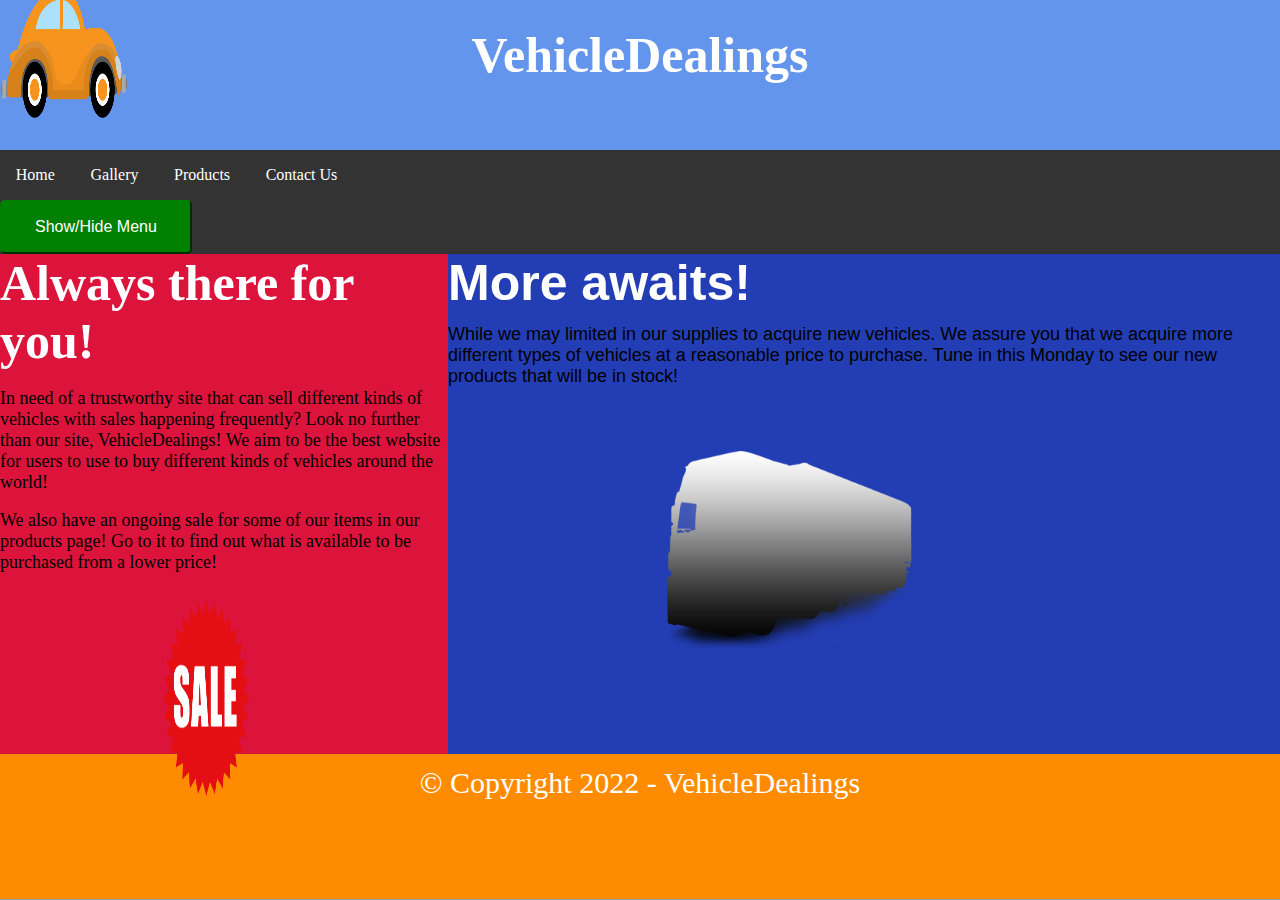
<file: index.html>
<!DOCTYPE html>
<html>
    <head>
        <title>Home</title>
        <meta name="viewport" content="width=600px, initial-scale=1">
        <link rel="stylesheet" href="css/homestyle.css">
        <script src="jquery-3.6.0.min.js"></script>
    </head>
   
    <body>
        <header>
            <h1 id="title">VehicleDealings</h1>
            <img src=images/vintage-car-png.png id="car">
        </header>
        <nav>
            <ul id="menu">
                <li><a href=index.html>Home</a></li>
                <li><a href="Gallery.html">Gallery</a></li>
                <li><a href=products.html>Products</a></li>
                <li><a href="contact.html">Contact Us</a></li>
            </ul>
            <button class="nav">Show/Hide Menu</button>
        </nav>
       
        <section id="firstbox">
            <h3 id="title">Always there for you!</h3>
            <p id="para1">In need of a trustworthy site that can sell different kinds of vehicles with sales happening frequently? Look no further than our site, VehicleDealings! We aim to be the best website for users to use to buy different kinds of vehicles around the world!</p>
            <p id="para2">We also have an ongoing sale for some of our items in our products page! Go to it to find out what is available to be purchased from a lower price!</p>
            <img src="images/sale-png-Transparent-Images.png" id="sale">
        </section>

        <section id="secondbox">
            <h3 id="second">More awaits!</h3>
            <p id="para3">While we may limited in our supplies to acquire new vehicles. We assure you that we acquire more different types of vehicles at a reasonable price to purchase. Tune in this Monday to see our new products that will be in stock! </p>
            <img src="images/truck copy.png" id="truck">
        </section>

        <footer>
            <p id="copy">&copy; Copyright 2022 - VehicleDealings</p>
        </footer>
        <script src="JavaScript.js"></script>
    </body>
</html>
</file>
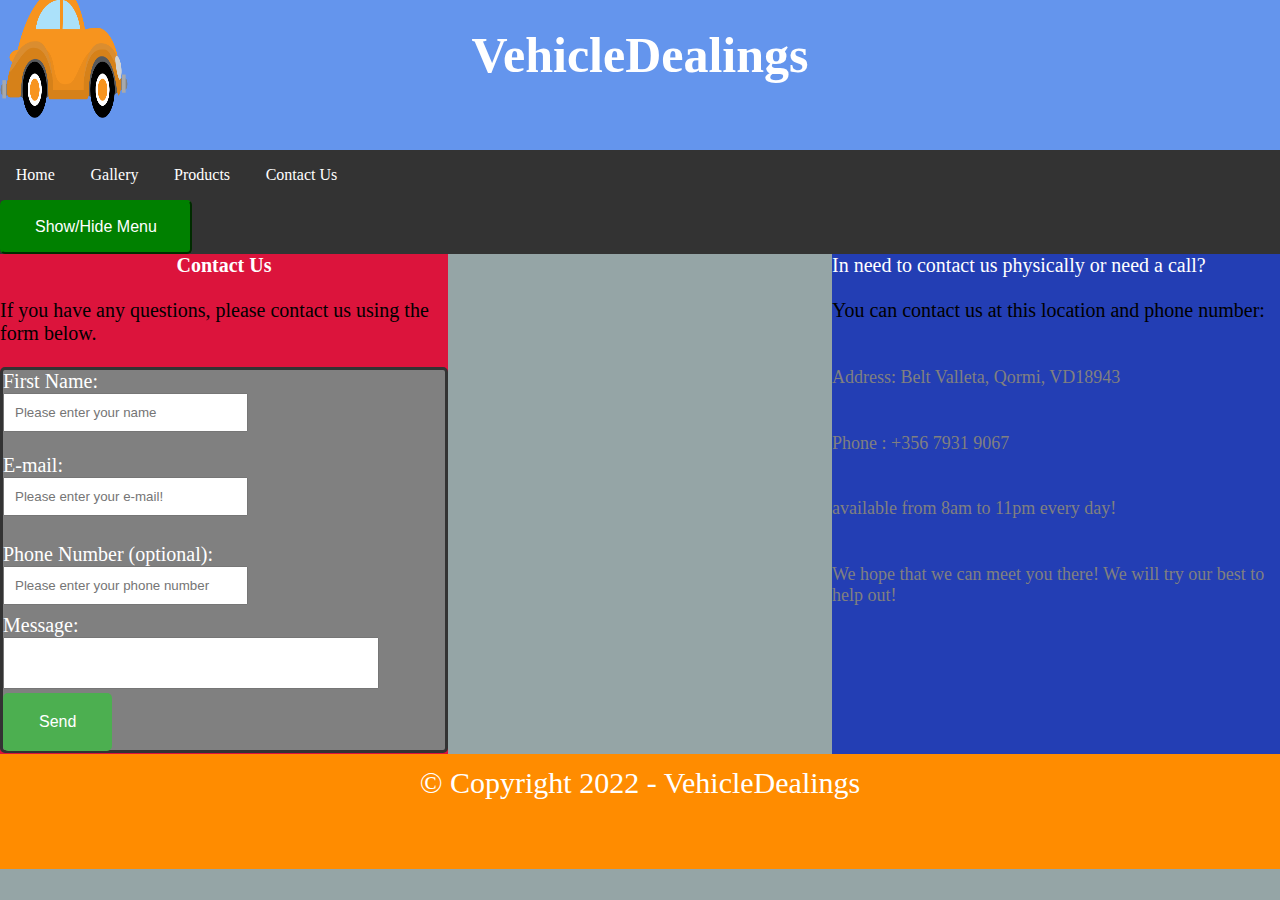
<file: contact.html>
<!DOCTYPE html>
<html>
    <head>
        <title>Contact</title>
        <meta name="viewport" content="width=600px, initial-scale=1">
        <link rel="stylesheet" href="css/contactstyle.css">
        <script src="jquery-3.6.0.min.js"></script>
    </head>

    <body>
        <header>
            <h1 id="title">VehicleDealings</h1>
            <img src=images/vintage-car-png.png id="car">
        </header>
        <nav>
            <ul id="menu"> 
                <li><a href="index.html">Home</a></li>
                <li><a href="Gallery.html">Gallery</a></li>
                <li><a href="products.html">Products</a></li>
                <li><a href="contact.html">Contact Us</a></li>
            </ul>
            <button class="nav">Show/Hide Menu</button>
        </nav>
         <section id="contact">
             <h3>Contact Us</h3>
            <p id="tex">If you have any questions, please contact us using the form below.</p>
            <div id="container">
                <form action="sven.mallia.g52400@mcast.edu.mt" method="post" id="form">
                    <label for="first_name" id="fn">First Name:</label>
                    <input type="text" name="first_name" id="fname" placeholder="Please enter your name">
                    <label for="email" id="em">E-mail:</label>
                    <input type="email" name="ema" id="email" placeholder="Please enter your e-mail!">
                    <label for="phone" id="ph">Phone Number (optional):</label>
                    <input type="text" name="phone" id="pho" placeholder="Please enter your phone number">
                    <label for="message" id="mesa">Message:</label>
                    <textarea id="messa" placeholder="Please enter your message!"> </textarea>
                    <input type="submit" id="submit" value="Send">
                </form>
        </div>
        </section>
        <section id="second">
            <p id="con">In need to contact us physically or need  a call?</p>
            <p id="inf">You can contact us at this location  and phone number:</p>
            <p id="address">Address: Belt Valleta, Qormi, VD18943</p>
            <p id="phone">Phone : +356 7931 9067</p>
            <p id="time">available from 8am to 11pm every day!</p>
            <p id="soon">We hope that we can meet you there! We will try our best to help out!</p>
        </section>
        <footer>
            <p id="copy">&copy; Copyright 2022 - VehicleDealings</p>
        </footer>
        <script src="JavaScript.js"></script>
    </body>
</html>
</file>
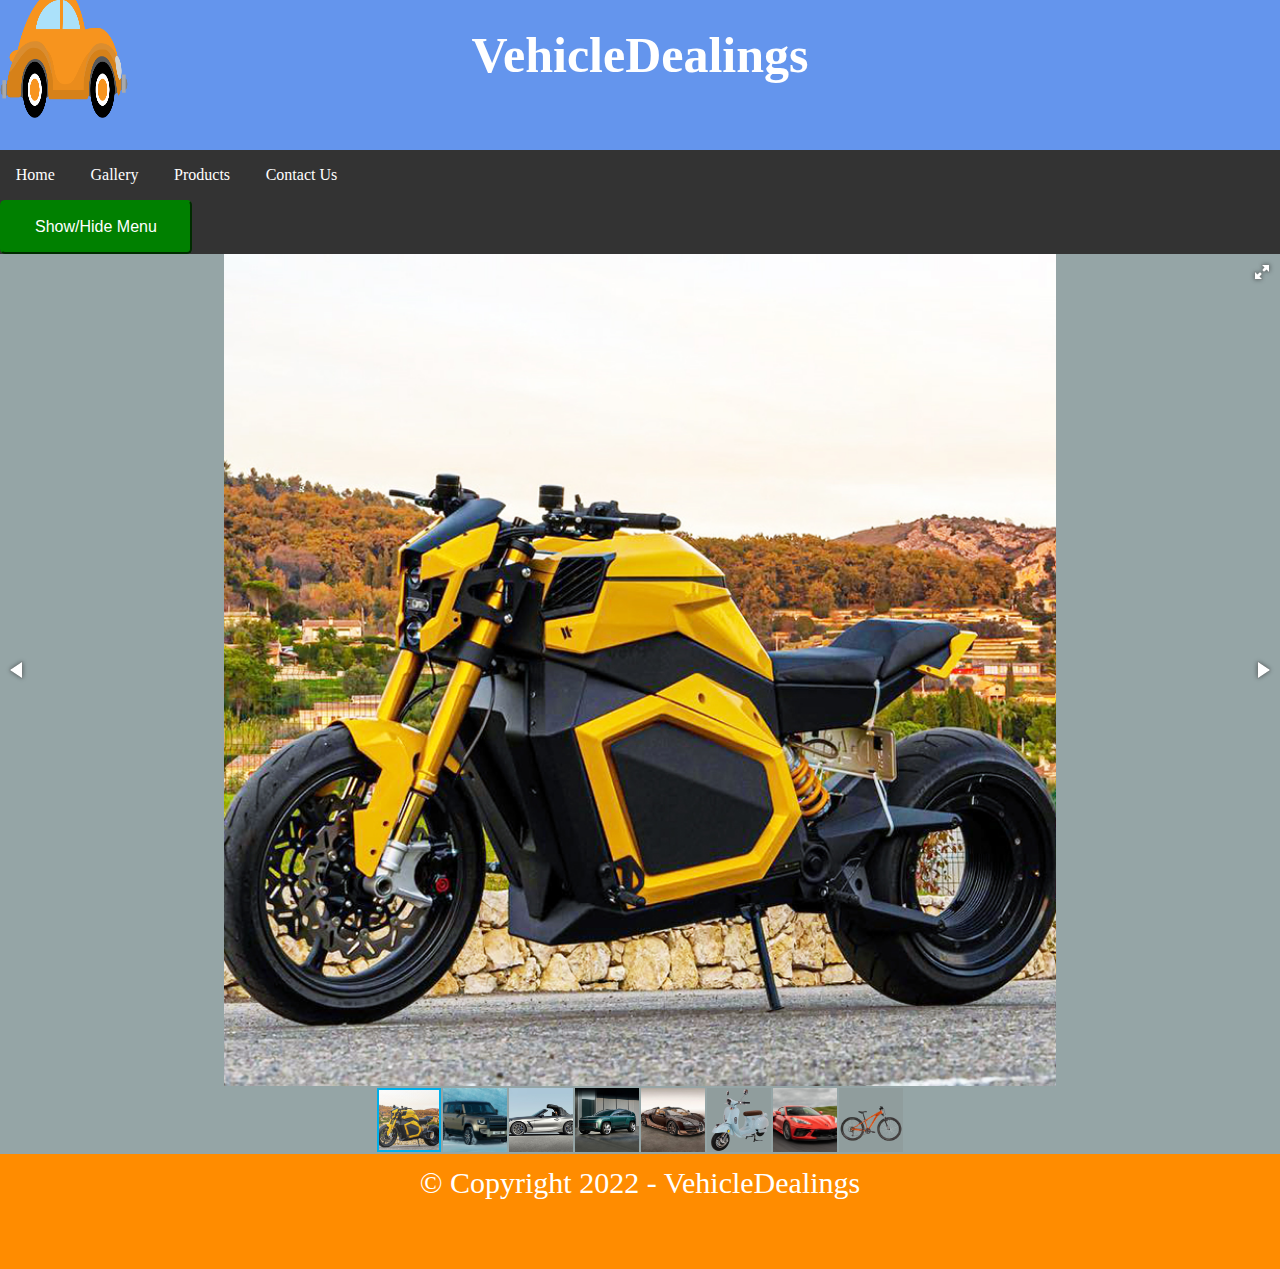
<file: Gallery.html>
<!DOCTYPE html>
<html>
    <head>
        <title>Gallery</title>
        <meta name="viewport" content="width=600px, initial-scale=1">
        <link rel="stylesheet" href="css/gallerystyle.css">
        <script src="jquery-3.6.0.min.js"></script>
        <link  href="fotorama-4.6.4/fotorama.css" rel="stylesheet">
        <script src="fotorama-4.6.4/fotorama.js"></script>
    </head>
   
    <body>
        <header>
            <h1 id="title">VehicleDealings</h1>
            <img src=images/vintage-car-png.png id="car">
        </header>

        <nav>
            <ul id="menu">
                <li><a href="index.html">Home</a></li>
                <li><a href="Gallery.html">Gallery</a></li>
                <li><a href="products.html">Products</a></li>
                <li><a href="contact.html">Contact Us</a></li>
            </ul>
            <button class="nav">Show/Hide Menu</button>
        </nav>
        <div class="fotorama"
                data-allowfullscreen="true"
                data-loop="true"
                data-keyboard="true"
                data-nav="thumbs"
                data-width="100%"
                data-height="100%">
            <img src=images/verge_motorcycles_blog.jpg id="verge_motor">
            <img src=images/LandRover.jpg id="land">
            <img src=images/Convertible.jpg id="convert">
            <img src=images/ElectricCar.png id="elec">
            <img src=images/bugatti.jpg id="bugatti">
            <img src=images/MotorScoter.png id="motor">
            <img src=images/sports-car.jpg id="sport">
            <img src=images/MountainBike.png id="mountbike">
        </div>

        <footer>
            <p>&copy; Copyright 2022 - VehicleDealings</p>
        </footer>
        <script src="JavaScript.js"></script>
    </body>
</html>
</file>
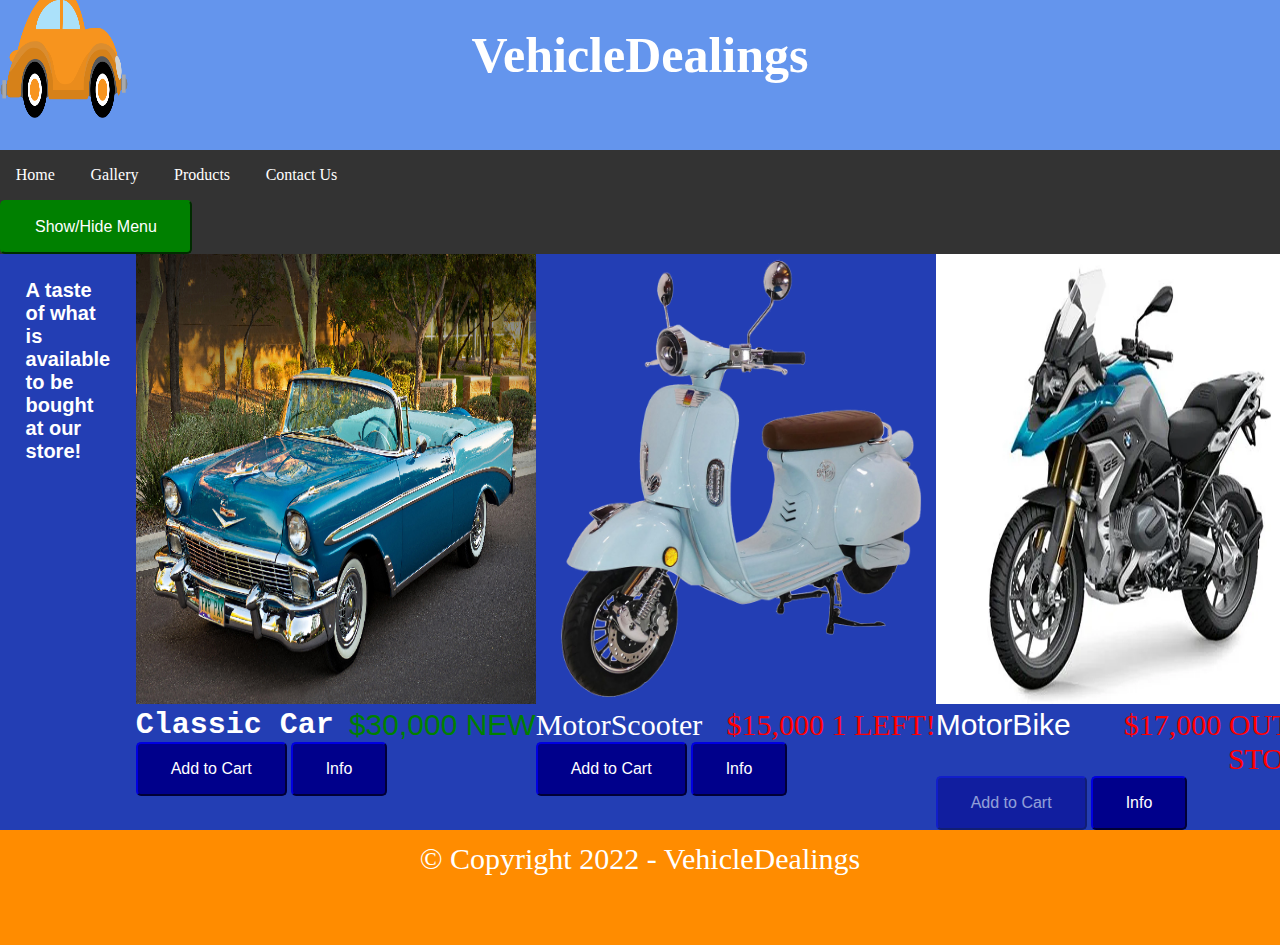
<file: products.html>
<!DOCTYPE html>
<html>
    <head>
        <meta name="viewport" content="width=600px, initial-scale=1">
        <title>Products</title>
        <link rel="stylesheet" href="css/productsyle.css">
        <script src="jquery-3.6.0.min.js"></script>
    </head>
   
    <body>
        <header>
            <h1 id="title">VehicleDealings</h1>
            <img src=images/vintage-car-png.png id="car"> 
        </header>

        <nav>
            <ul id="menu">  
                <li><a href="index.html">Home</a></li>
                <li><a href="Gallery.html">Gallery</a></li>
                <li><a href=products.html>Products</a></li>
                <li><a href="contact.html">Contact Us</a></li>
            </ul>
            <button class="nav">Show/Hide Menu</button>
        </nav>
        <section>
            <h1 id="available">A taste of what is available to be bought at our store!</h1>
            <div id = "item1">
                <img src=images/Classic-cars.png class="vehicle">
                <h2 id="classic">Classic Car</h2>
                <p id="price">$30,000 NEW</p>
                <button class="cartAdd">Add to Cart</button>
                <button class="infoShow1">Info</button>
                <p class="info1">A blast from the past! Get this brand new car and drive as if you had went back in time.</p>
            </div>
            <div id = "item2">
                <img src="images/MotorScoter.png" class="vehicle"> 
                <p id="MotorScoter">MotorScooter</p>
                <p id="secondprice">$15,000 1 LEFT!</p>
                <button class="cartAdd">Add to Cart</button>
                <button class="infoShow2">Info</button>
                <p class="info2">In need of a quick but simple ride? Get this product in order to ensure a safe and fun drivng experience with this scooter!</p>
            </div>
            <div id="item3">
                <img src="images/motorbike.png" class="vehicle">
                <p id="motorbike">MotorBike</p>
                <p id="thirdprice">$17,000 OUT OF STOCK!</p>
                <button class="outofStock">Add to Cart</button>
                <button class="infoShow3">Info</button>
                <p class="info3">This is a great bike for those who want to get a little more than a quick ride. Get this bike and enjoy your ride!</p>
            </div>
            <div id="item4">
                <img src="images/newCar.png" class="vehicle">
                <p id="new">NEW CAR</p>
                <p id="fourthprice">PREVIOSULY: $20,000 NEW PRICE: $10,000</p>
                <button class="cartAdd">Add to Cart</button>
                <button class="infoShow4">Info</button>
                <p class="info4">This is a brand new car that has never been seen before. It is a perfect vehicle for any occasion!</p>
            </div>
        </section>
        <footer>
            <p>&copy; Copyright 2022 - VehicleDealings</p>
        </footer>
        <script src="JavaScript.js"></script>
    </body>
    </html>
</html>
</file>
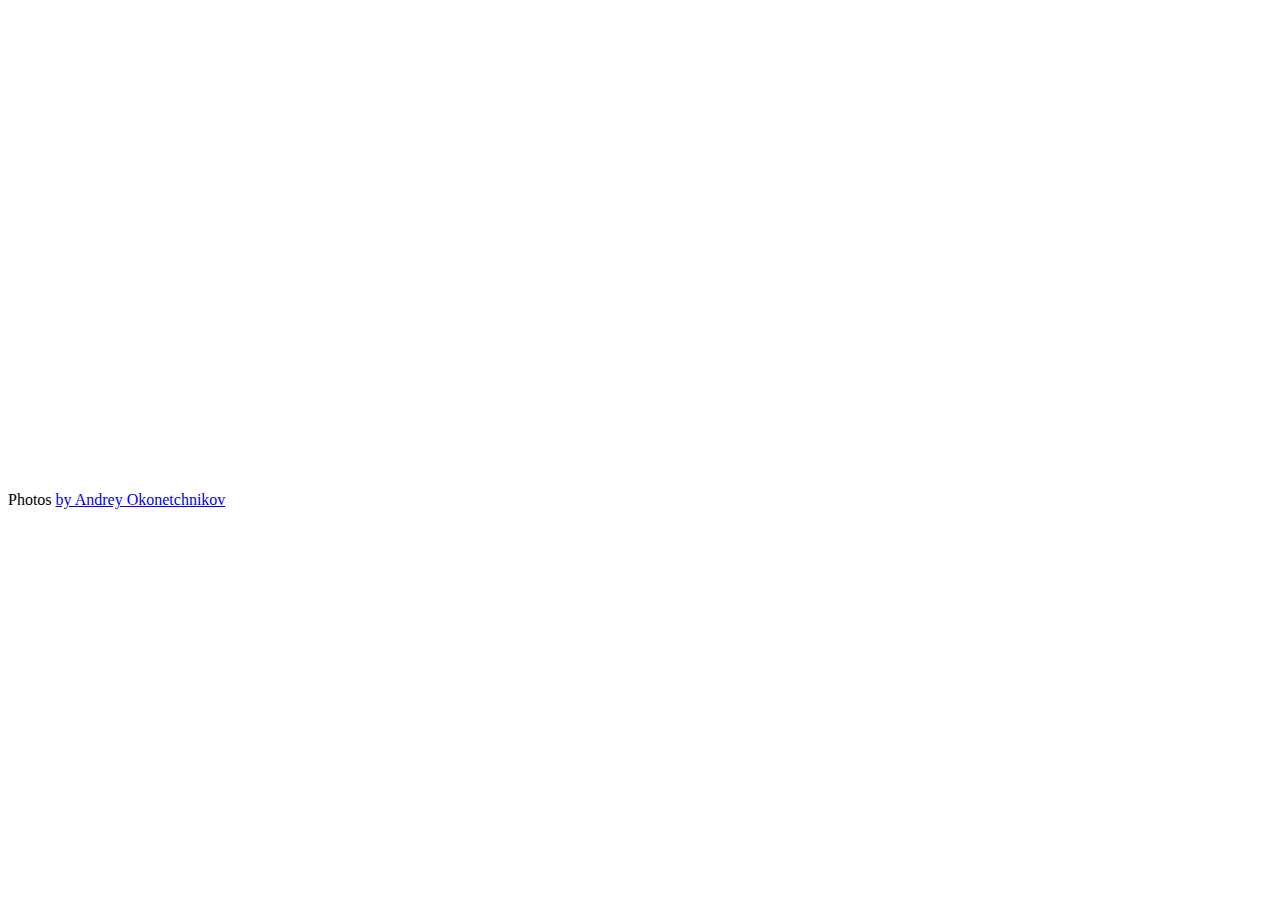
<file: fotorama-4.6.4/example.html>
<!DOCTYPE html>
<html>
<head>
  <title>Basic fotorama</title>
  <meta charset="utf-8">
  <meta name="viewport" content="width=device-width">

  <!-- jQuery -->
  <script src="http://code.jquery.com/jquery-1.10.2.min.js"></script>

  <!-- Fotorama -->
  <link href="fotorama.css" rel="stylesheet">
  <script src="fotorama.js"></script>

  <!-- Just don’t want to repeat this prefix in every img[src] -->
  <base href="http://s.fotorama.io/okonechnikov/">
</head>

<body>

<!-- Fotorama -->
<div class="fotorama" data-width="700" data-ratio="700/467" data-max-width="100%">
  <img src="1-lo.jpg">
  <img src="2-lo.jpg">
  <img src="9-lo.jpg">
  <img src="6-lo.jpg">
  <img src="5-lo.jpg">
</div>

<!-- © -->
<p>Photos <a href="http://okonet.ru/">by Andrey Okonetchnikov</a></p>
</body>
</html>
</file>
<file: css/homestyle.css>
* {
    margin: 0;
    padding: 0;
}

body {
    background-color: #95a5a6;
}

header {
    font-family:  Verdana;
    background-color: cornflowerblue;
    text-align: center;
    height: 150px;
}

#car {
    width: 10%;
    float: left;
    height: 130px;
    margin-top: -120px;
}

h1 {
    color: white;
    padding: 2%;
}

nav {
    background-color: #333;
}


nav ul li {
    display: inline-block;
    border-style: solid;
    border-color: #333;
    background-color: #333;
    padding: 1%;
}
nav li:hover {
    background-color: #04AA6D;
}

nav ul li a:link, nav li a:visited {
    text-decoration: none;
    color: white;
}

#firstbox {
    float: left;
    background-color: crimson;
    width: 35%;
    height: 500px;
}

#title {
    font-size: 50px;
    color: white;
}

#para1 {
    margin-top: 4%;
    margin-bottom: 4%;
    font-family: Verdana;
    font-size: 18px;
}

#para2 {
    font-family: Verdana;
    font-size: 18px;
}

#sale {
   margin-top: 5%;
   margin-left: 36%;
   width: 20%;
   height: 200px;
}

#secondbox {
    height: 500px;
    background-color: #233eb4;
}

#second {
    color: white;
    font-family: Helvetica;
    font-size: 50px;
}

#para3 {
    margin-top: 1%;
    font-family: Helvetica;
    font-size: 18px;
}

footer {
    color: white;
    font-size: 30px;
    font-family: Verdana;
    background-color: darkorange;
    text-align: center;
    height: 120px;
    padding: 1%;
}

#truck {
    width: 20%;
    height: 200px;
    margin-top: 5%;
    margin-left: 17%;
}


.nav {
    background-color: green;
    border-color: green;
    color: white;
    padding: 16px 33px;
    font-size: 16px;
    cursor: pointer;
    border-radius: 5px;
}
</file>
<file: css/contactstyle.css>
* {
    margin: 0;
    padding: 0;
}

body {
    background-color: #95a5a6;
}

header {
    font-size: 20px;
    font-family:  Verdana;
    background-color: cornflowerblue;
    text-align: center;
    height: 150px;
}

#car {
    width: 10%;
    float: left;
    height: 130px;
    margin-top: -120px;
}

h1 {
    color: white;
    padding: 2%;
}


#title {
    font-size: 50px;
    color: white;
}

nav {
    
    background-color: #333;
}

nav ul li {
    display: inline-block;
    border-style: solid;
    border-color: #333;
    background-color: #333;
    padding: 1%;
    margin-left: auto;
    margin-right: auto;
}

nav li:hover {
    background-color: #04AA6D;
}

nav ul li a:link, nav li a:visited {
    text-decoration: none;
    color: white;
}

#contact {
    float: left;
    background-color: crimson;
    height: 500px;
    width: 35%;
    margin-right: 30%;
}

#second {
    display: flex;
    flex-direction: column;
    background-color: #233eb4;
    width: 35%;
    height: 500px;
}

h3{
    color: white;
    font-size: 20px;
    font-family: Calibri;
    text-align: center;
    margin-bottom: 5%;
}

#tex {
    font-size: 20px;
    font-family: Calibri;
    margin-top: 5%;
}

form {
    display: block;
    margin-top: 5%; 
    border-style: solid;
    border-color: #333;
    background-color: gray;
    height: 380px;
    border-radius: 5px;
}


#fname {
    display: block;
    width: 50%;
}

#em {
    margin-top: 5%;
    display: flex;
    flex-direction: column;
    font-size: 20px;
    color: white;
}

#email {
    margin-bottom: 5%;
    width: 50%;
}

#fn {
    font-size: 20px;
    font-family: Calibri;
    color: white;
}

#last {
    font-size: 20px;
    text-align: center;
    color: white;
}

#ph {
    display: flex;
    font-size: 20px;
    font-family: Calibri;
    color: white;
    margin-top: 1%;
}

#pho {
    width: 50%;
}

#message {
    margin-right: 5%;
    float: left;
    width: 50%;
}

#mesa{
    display: flex;
    margin-top: 2%;
    font-size: 20px;
    color: white;
}

textarea {
    resize: none;
}

#con {
    font-size: 20px;
    font-family: Verdana;
    background-color: #233eb4;
    color: white;
}

#inf {
    margin-top: 5%;
    font-size: 20px;
    font-family: Verdana;
}

#address {
    margin-top: 10%;
    font-size: 18px;
    font-family: Verdana;
    color: gray;
}

#phone {
    margin-top: 10%;
    font-size: 18px;
    font-family: Verdana;
    color: gray;
}

#time {
    margin-top: 10%;
    font-size: 18px;
    font-family: Verdana;
    color: gray;
}

#soon {
    margin-top: 10%;
    font-size: 18px;
    font-family: Verdana;
    color: gray;
}

input[type=text], input[type=email], textarea  {
    width: 80%;
    padding: 10px;
}

input[type=submit] {
    border: none;
    background-color: #4CAF50;
    color: white;
    padding: 20px 36px;
    font-size: 16px;
    cursor: pointer;
    border-radius: 5px;
}

#submit:active {
    background-color: #3e8e41;
}

.nav {
    background-color: green;
    border-color: green;
    color: white;
    padding: 16px 33px;
    font-size: 16px;
    cursor: pointer;
    border-radius: 5px;
}



footer {
    color: white;
    font-size: 30px;
    font-family: Verdana;
    background-color: darkorange;
    text-align: center;
    height: 90px;
    padding: 1%;
}
</file>
<file: css/gallerystyle.css>
* {
    margin: 0;
    padding: 0;
}


html {
    height: 100%;
}

body {
    height: 100%;
    background-color: #95a5a6;
}

header {
    font-family:  Verdana;
    background-color: cornflowerblue;
    text-align: center;
    height: 150px;
}

#car {
    width: 10%;
    float: left;
    height: 130px;
    margin-top: -120px;
}

h1 {
    color: white;
    padding: 2%;
}

nav {
    background-color: #333;
}

nav ul li {
    display: inline-block;
    border-style: solid;
    border-color: #333;
    background-color: #333;
    padding: 1%;
}
nav li:hover {
    background-color: #04AA6D;
}

nav ul li a:link, nav li a:visited {
    text-decoration: none;
    color: white;
}

#title {
    font-size: 50px;
    color: white;
}

section {
    justify-content: space-evenly;
    background-color: #233eb4;
}

#verge_motor {
    margin-right: 1%;
    width: 450px;
    height: 450px;
}

#land {
    width: 450px;
    height: 450px;
    margin-right: 1%;
}

#convert {
    width: 450px;
    height: 450px;
    margin-right: 1%;
}

#elec { 
    width: 450px;
    height: 450px;
}

#bugatti {
    margin-top: 1%;
    width: 450px;
    height: 450px;
}

#motor {
    margin-right: 2%;
    width: 450px;
    height: 450px;
}

#sport {
    width: 450px;
    height: 450px;
}

#mountbike {
    width: 450px;
    height: 450px;
}

footer {
    color: white;
    font-size: 30px;
    font-family: Verdana;
    background-color: darkorange;
    text-align: center;
    height: 90px;
    padding: 1%;
}

.nav {
    background-color: green;
    border-color: green;
    color: white;
    padding: 16px 33px;
    font-size: 16px;
    cursor: pointer;
    border-radius: 5px;
}
</file>
<file: fotorama-4.6.4/fotorama.css>
/*!
 * Fotorama 4.6.4 | http://fotorama.io/license/
 */
.fotorama__arr:focus:after,.fotorama__fullscreen-icon:focus:after,.fotorama__html,.fotorama__img,.fotorama__nav__frame:focus .fotorama__dot:after,.fotorama__nav__frame:focus .fotorama__thumb:after,.fotorama__stage__frame,.fotorama__stage__shaft,.fotorama__video iframe{position:absolute;width:100%;height:100%;top:0;right:0;left:0;bottom:0}.fotorama--fullscreen,.fotorama__img{max-width:99999px!important;max-height:99999px!important;min-width:0!important;min-height:0!important;border-radius:0!important;box-shadow:none!important;padding:0!important}.fotorama__wrap .fotorama__grab{cursor:move;cursor:-webkit-grab;cursor:-o-grab;cursor:-ms-grab;cursor:grab}.fotorama__grabbing *{cursor:move;cursor:-webkit-grabbing;cursor:-o-grabbing;cursor:-ms-grabbing;cursor:grabbing}.fotorama__spinner{position:absolute!important;top:50%!important;left:50%!important}.fotorama__wrap--css3 .fotorama__arr,.fotorama__wrap--css3 .fotorama__fullscreen-icon,.fotorama__wrap--css3 .fotorama__nav__shaft,.fotorama__wrap--css3 .fotorama__stage__shaft,.fotorama__wrap--css3 .fotorama__thumb-border,.fotorama__wrap--css3 .fotorama__video-close,.fotorama__wrap--css3 .fotorama__video-play{-webkit-transform:translate3d(0,0,0);transform:translate3d(0,0,0)}.fotorama__caption,.fotorama__nav:after,.fotorama__nav:before,.fotorama__stage:after,.fotorama__stage:before,.fotorama__wrap--css3 .fotorama__html,.fotorama__wrap--css3 .fotorama__nav,.fotorama__wrap--css3 .fotorama__spinner,.fotorama__wrap--css3 .fotorama__stage,.fotorama__wrap--css3 .fotorama__stage .fotorama__img,.fotorama__wrap--css3 .fotorama__stage__frame{-webkit-transform:translateZ(0);transform:translateZ(0)}.fotorama__arr:focus,.fotorama__fullscreen-icon:focus,.fotorama__nav__frame{outline:0}.fotorama__arr:focus:after,.fotorama__fullscreen-icon:focus:after,.fotorama__nav__frame:focus .fotorama__dot:after,.fotorama__nav__frame:focus .fotorama__thumb:after{content:'';border-radius:inherit;background-color:rgba(0,175,234,.5)}.fotorama__wrap--video .fotorama__stage,.fotorama__wrap--video .fotorama__stage__frame--video,.fotorama__wrap--video .fotorama__stage__frame--video .fotorama__html,.fotorama__wrap--video .fotorama__stage__frame--video .fotorama__img,.fotorama__wrap--video .fotorama__stage__shaft{-webkit-transform:none!important;transform:none!important}.fotorama__wrap--css3 .fotorama__nav__shaft,.fotorama__wrap--css3 .fotorama__stage__shaft,.fotorama__wrap--css3 .fotorama__thumb-border{transition-property:-webkit-transform,width;transition-property:transform,width;transition-timing-function:cubic-bezier(0.1,0,.25,1);transition-duration:0ms}.fotorama__arr,.fotorama__fullscreen-icon,.fotorama__no-select,.fotorama__video-close,.fotorama__video-play,.fotorama__wrap{-webkit-user-select:none;-moz-user-select:none;-ms-user-select:none;user-select:none}.fotorama__select{-webkit-user-select:text;-moz-user-select:text;-ms-user-select:text;user-select:text}.fotorama__nav,.fotorama__nav__frame{margin:auto;padding:0}.fotorama__caption__wrap,.fotorama__nav__frame,.fotorama__nav__shaft{-moz-box-orient:vertical;display:inline-block;vertical-align:middle;*display:inline;*zoom:1}.fotorama__nav__frame,.fotorama__thumb-border{box-sizing:content-box}.fotorama__caption__wrap{box-sizing:border-box}.fotorama--hidden,.fotorama__load{position:absolute;left:-99999px;top:-99999px;z-index:-1}.fotorama__arr,.fotorama__fullscreen-icon,.fotorama__nav,.fotorama__nav__frame,.fotorama__nav__shaft,.fotorama__stage__frame,.fotorama__stage__shaft,.fotorama__video-close,.fotorama__video-play{-webkit-tap-highlight-color:transparent}.fotorama__arr,.fotorama__fullscreen-icon,.fotorama__video-close,.fotorama__video-play{background:url(fotorama.png) no-repeat}@media (-webkit-min-device-pixel-ratio:1.5),(min-resolution:2dppx){.fotorama__arr,.fotorama__fullscreen-icon,.fotorama__video-close,.fotorama__video-play{background:url(fotorama@2x.png) 0 0/96px 160px no-repeat}}.fotorama__thumb{background-color:#7f7f7f;background-color:rgba(127,127,127,.2)}@media print{.fotorama__arr,.fotorama__fullscreen-icon,.fotorama__thumb-border,.fotorama__video-close,.fotorama__video-play{background:none!important}}.fotorama{min-width:1px;overflow:hidden}.fotorama:not(.fotorama--unobtrusive)>*:not(:first-child){display:none}.fullscreen{width:100%!important;height:100%!important;max-width:100%!important;max-height:100%!important;margin:0!important;padding:0!important;overflow:hidden!important;background:#000}.fotorama--fullscreen{position:absolute!important;top:0!important;left:0!important;right:0!important;bottom:0!important;float:none!important;z-index:2147483647!important;background:#000;width:100%!important;height:100%!important;margin:0!important}.fotorama--fullscreen .fotorama__nav,.fotorama--fullscreen .fotorama__stage{background:#000}.fotorama__wrap{-webkit-text-size-adjust:100%;position:relative;direction:ltr;z-index:0}.fotorama__wrap--rtl .fotorama__stage__frame{direction:rtl}.fotorama__nav,.fotorama__stage{overflow:hidden;position:relative;max-width:100%}.fotorama__wrap--pan-y{-ms-touch-action:pan-y}.fotorama__wrap .fotorama__pointer{cursor:pointer}.fotorama__wrap--slide .fotorama__stage__frame{opacity:1!important}.fotorama__stage__frame{overflow:hidden}.fotorama__stage__frame.fotorama__active{z-index:8}.fotorama__wrap--fade .fotorama__stage__frame{display:none}.fotorama__wrap--fade .fotorama__fade-front,.fotorama__wrap--fade .fotorama__fade-rear,.fotorama__wrap--fade .fotorama__stage__frame.fotorama__active{display:block;left:0;top:0}.fotorama__wrap--fade .fotorama__fade-front{z-index:8}.fotorama__wrap--fade .fotorama__fade-rear{z-index:7}.fotorama__wrap--fade .fotorama__fade-rear.fotorama__active{z-index:9}.fotorama__wrap--fade .fotorama__stage .fotorama__shadow{display:none}.fotorama__img{-ms-filter:"alpha(Opacity=0)";filter:alpha(opacity=0);opacity:0;border:none!important}.fotorama__error .fotorama__img,.fotorama__loaded .fotorama__img{-ms-filter:"alpha(Opacity=100)";filter:alpha(opacity=100);opacity:1}.fotorama--fullscreen .fotorama__loaded--full .fotorama__img,.fotorama__img--full{display:none}.fotorama--fullscreen .fotorama__loaded--full .fotorama__img--full{display:block}.fotorama__wrap--only-active .fotorama__nav,.fotorama__wrap--only-active .fotorama__stage{max-width:99999px!important}.fotorama__wrap--only-active .fotorama__stage__frame{visibility:hidden}.fotorama__wrap--only-active .fotorama__stage__frame.fotorama__active{visibility:visible}.fotorama__nav{font-size:0;line-height:0;text-align:center;display:none;white-space:nowrap;z-index:5}.fotorama__nav__shaft{position:relative;left:0;top:0;text-align:left}.fotorama__nav__frame{position:relative;cursor:pointer}.fotorama__nav--dots{display:block}.fotorama__nav--dots .fotorama__nav__frame{width:18px;height:30px}.fotorama__nav--dots .fotorama__nav__frame--thumb,.fotorama__nav--dots .fotorama__thumb-border{display:none}.fotorama__nav--thumbs{display:block}.fotorama__nav--thumbs .fotorama__nav__frame{padding-left:0!important}.fotorama__nav--thumbs .fotorama__nav__frame:last-child{padding-right:0!important}.fotorama__nav--thumbs .fotorama__nav__frame--dot{display:none}.fotorama__dot{display:block;width:4px;height:4px;position:relative;top:12px;left:6px;border-radius:6px;border:1px solid #7f7f7f}.fotorama__nav__frame:focus .fotorama__dot:after{padding:1px;top:-1px;left:-1px}.fotorama__nav__frame.fotorama__active .fotorama__dot{width:0;height:0;border-width:3px}.fotorama__nav__frame.fotorama__active .fotorama__dot:after{padding:3px;top:-3px;left:-3px}.fotorama__thumb{overflow:hidden;position:relative;width:100%;height:100%}.fotorama__nav__frame:focus .fotorama__thumb{z-index:2}.fotorama__thumb-border{position:absolute;z-index:9;top:0;left:0;border-style:solid;border-color:#00afea;background-image:linear-gradient(to bottom right,rgba(255,255,255,.25),rgba(64,64,64,.1))}.fotorama__caption{position:absolute;z-index:12;bottom:0;left:0;right:0;font-family:'Helvetica Neue',Arial,sans-serif;font-size:14px;line-height:1.5;color:#000}.fotorama__caption a{text-decoration:none;color:#000;border-bottom:1px solid;border-color:rgba(0,0,0,.5)}.fotorama__caption a:hover{color:#333;border-color:rgba(51,51,51,.5)}.fotorama__wrap--rtl .fotorama__caption{left:auto;right:0}.fotorama__wrap--no-captions .fotorama__caption,.fotorama__wrap--video .fotorama__caption{display:none}.fotorama__caption__wrap{background-color:#fff;background-color:rgba(255,255,255,.9);padding:5px 10px}@-webkit-keyframes spinner{0%{-webkit-transform:rotate(0);transform:rotate(0)}100%{-webkit-transform:rotate(360deg);transform:rotate(360deg)}}@keyframes spinner{0%{-webkit-transform:rotate(0);transform:rotate(0)}100%{-webkit-transform:rotate(360deg);transform:rotate(360deg)}}.fotorama__wrap--css3 .fotorama__spinner{-webkit-animation:spinner 24s infinite linear;animation:spinner 24s infinite linear}.fotorama__wrap--css3 .fotorama__html,.fotorama__wrap--css3 .fotorama__stage .fotorama__img{transition-property:opacity;transition-timing-function:linear;transition-duration:.3s}.fotorama__wrap--video .fotorama__stage__frame--video .fotorama__html,.fotorama__wrap--video .fotorama__stage__frame--video .fotorama__img{-ms-filter:"alpha(Opacity=0)";filter:alpha(opacity=0);opacity:0}.fotorama__select{cursor:auto}.fotorama__video{top:32px;right:0;bottom:0;left:0;position:absolute;z-index:10}@-moz-document url-prefix(){.fotorama__active{box-shadow:0 0 0 transparent}}.fotorama__arr,.fotorama__fullscreen-icon,.fotorama__video-close,.fotorama__video-play{position:absolute;z-index:11;cursor:pointer}.fotorama__arr{position:absolute;width:32px;height:32px;top:50%;margin-top:-16px}.fotorama__arr--prev{left:2px;background-position:0 0}.fotorama__arr--next{right:2px;background-position:-32px 0}.fotorama__arr--disabled{pointer-events:none;cursor:default;*display:none;opacity:.1}.fotorama__fullscreen-icon{width:32px;height:32px;top:2px;right:2px;background-position:0 -32px;z-index:20}.fotorama__arr:focus,.fotorama__fullscreen-icon:focus{border-radius:50%}.fotorama--fullscreen .fotorama__fullscreen-icon{background-position:-32px -32px}.fotorama__video-play{width:96px;height:96px;left:50%;top:50%;margin-left:-48px;margin-top:-48px;background-position:0 -64px;opacity:0}.fotorama__wrap--css2 .fotorama__video-play,.fotorama__wrap--video .fotorama__stage .fotorama__video-play{display:none}.fotorama__error .fotorama__video-play,.fotorama__loaded .fotorama__video-play,.fotorama__nav__frame .fotorama__video-play{opacity:1;display:block}.fotorama__nav__frame .fotorama__video-play{width:32px;height:32px;margin-left:-16px;margin-top:-16px;background-position:-64px -32px}.fotorama__video-close{width:32px;height:32px;top:0;right:0;background-position:-64px 0;z-index:20;opacity:0}.fotorama__wrap--css2 .fotorama__video-close{display:none}.fotorama__wrap--css3 .fotorama__video-close{-webkit-transform:translate3d(32px,-32px,0);transform:translate3d(32px,-32px,0)}.fotorama__wrap--video .fotorama__video-close{display:block;opacity:1}.fotorama__wrap--css3.fotorama__wrap--video .fotorama__video-close{-webkit-transform:translate3d(0,0,0);transform:translate3d(0,0,0)}.fotorama__wrap--no-controls.fotorama__wrap--toggle-arrows .fotorama__arr,.fotorama__wrap--no-controls.fotorama__wrap--toggle-arrows .fotorama__fullscreen-icon{opacity:0}.fotorama__wrap--no-controls.fotorama__wrap--toggle-arrows .fotorama__arr:focus,.fotorama__wrap--no-controls.fotorama__wrap--toggle-arrows .fotorama__fullscreen-icon:focus{opacity:1}.fotorama__wrap--video .fotorama__arr,.fotorama__wrap--video .fotorama__fullscreen-icon{opacity:0!important}.fotorama__wrap--css2.fotorama__wrap--no-controls.fotorama__wrap--toggle-arrows .fotorama__arr,.fotorama__wrap--css2.fotorama__wrap--no-controls.fotorama__wrap--toggle-arrows .fotorama__fullscreen-icon{display:none}.fotorama__wrap--css2.fotorama__wrap--no-controls.fotorama__wrap--toggle-arrows .fotorama__arr:focus,.fotorama__wrap--css2.fotorama__wrap--no-controls.fotorama__wrap--toggle-arrows .fotorama__fullscreen-icon:focus{display:block}.fotorama__wrap--css2.fotorama__wrap--video .fotorama__arr,.fotorama__wrap--css2.fotorama__wrap--video .fotorama__fullscreen-icon{display:none!important}.fotorama__wrap--css3.fotorama__wrap--no-controls.fotorama__wrap--slide.fotorama__wrap--toggle-arrows .fotorama__fullscreen-icon:not(:focus){-webkit-transform:translate3d(32px,-32px,0);transform:translate3d(32px,-32px,0)}.fotorama__wrap--css3.fotorama__wrap--no-controls.fotorama__wrap--slide.fotorama__wrap--toggle-arrows .fotorama__arr--prev:not(:focus){-webkit-transform:translate3d(-48px,0,0);transform:translate3d(-48px,0,0)}.fotorama__wrap--css3.fotorama__wrap--no-controls.fotorama__wrap--slide.fotorama__wrap--toggle-arrows .fotorama__arr--next:not(:focus){-webkit-transform:translate3d(48px,0,0);transform:translate3d(48px,0,0)}.fotorama__wrap--css3.fotorama__wrap--video .fotorama__fullscreen-icon{-webkit-transform:translate3d(32px,-32px,0)!important;transform:translate3d(32px,-32px,0)!important}.fotorama__wrap--css3.fotorama__wrap--video .fotorama__arr--prev{-webkit-transform:translate3d(-48px,0,0)!important;transform:translate3d(-48px,0,0)!important}.fotorama__wrap--css3.fotorama__wrap--video .fotorama__arr--next{-webkit-transform:translate3d(48px,0,0)!important;transform:translate3d(48px,0,0)!important}.fotorama__wrap--css3 .fotorama__arr:not(:focus),.fotorama__wrap--css3 .fotorama__fullscreen-icon:not(:focus),.fotorama__wrap--css3 .fotorama__video-close:not(:focus),.fotorama__wrap--css3 .fotorama__video-play:not(:focus){transition-property:-webkit-transform,opacity;transition-property:transform,opacity;transition-duration:.3s}.fotorama__nav:after,.fotorama__nav:before,.fotorama__stage:after,.fotorama__stage:before{content:"";display:block;position:absolute;text-decoration:none;top:0;bottom:0;width:10px;height:auto;z-index:10;pointer-events:none;background-repeat:no-repeat;background-size:1px 100%,5px 100%}.fotorama__nav:before,.fotorama__stage:before{background-image:linear-gradient(transparent,rgba(0,0,0,.2) 25%,rgba(0,0,0,.3) 75%,transparent),radial-gradient(farthest-side at 0 50%,rgba(0,0,0,.4),transparent);background-position:0 0,0 0;left:-10px}.fotorama__nav.fotorama__shadows--left:before,.fotorama__stage.fotorama__shadows--left:before{left:0}.fotorama__nav:after,.fotorama__stage:after{background-image:linear-gradient(transparent,rgba(0,0,0,.2) 25%,rgba(0,0,0,.3) 75%,transparent),radial-gradient(farthest-side at 100% 50%,rgba(0,0,0,.4),transparent);background-position:100% 0,100% 0;right:-10px}.fotorama__nav.fotorama__shadows--right:after,.fotorama__stage.fotorama__shadows--right:after{right:0}.fotorama--fullscreen .fotorama__nav:after,.fotorama--fullscreen .fotorama__nav:before,.fotorama--fullscreen .fotorama__stage:after,.fotorama--fullscreen .fotorama__stage:before,.fotorama__wrap--fade .fotorama__stage:after,.fotorama__wrap--fade .fotorama__stage:before,.fotorama__wrap--no-shadows .fotorama__nav:after,.fotorama__wrap--no-shadows .fotorama__nav:before,.fotorama__wrap--no-shadows .fotorama__stage:after,.fotorama__wrap--no-shadows .fotorama__stage:before{display:none}
</file>
<file: css/productsyle.css>
*  {
    margin: 0;
    padding: 0;
}


html {
    height: 100%;
}

body {
    height: 100%;
    background-color: #95a5a6;
}

header {
    font-family:  Verdana;
    background-color: cornflowerblue;
    text-align: center;
    height: 150px;
}

#car {
    width: 10%;
    float: left;
    height: 130px;
    margin-top: -120px;
}

h1 {
    color: white;
    padding: 2%;
}

nav {
    background-color: #333;
}

nav ul li {
    display: inline-block;
    border-style: solid;
    border-color: #333;
    background-color: #333;
    padding: 1%;
}

nav li:hover {
    background-color: #04AA6D;
}

nav ul li a:link, nav li a:visited {
    text-decoration: none;
    color: white;
}

#title {
    font-size: 50px;
    color: white;
}

#available {
    font-size: 20px;
    color: white;
    font-family: 'Lucida Sans', 'Lucida Sans Regular', 'Lucida Grande', 'Lucida Sans Unicode', Geneva, Verdana, sans-serif;
}
section {
    display: flex;
    flex-direction: row;
    background-color: #233eb4;
}

#item1:hover {
    border-style: solid;
    border-color: red;
    background-color: seagreen;
}

#item2:hover {
    border-style: solid;
    border-color: red;
    background-color: coral;
}

#item3:hover {
    border-style: solid;
    border-color: red;
    background-color: slateblue;
}

#item4:hover {
    border-style: solid;
    border-color: red;
    background-color: rosybrown;
}

#classic {
    float: left;
    color: white;
    font-size: 30px;
    font-family: 'Courier New', Courier, monospace;
}

.vehicle {
    width: 400px;
    height: 450px;
}

#MotorScoter {
    float: left;
    color: white;
    font-size: 30px;
    font-family: Georgia, 'Times New Roman', Times, serif;
}

#motorbike {
    float: left;
    color: white;
    font-size: 30px;
    font-family: Impact, Haettenschweiler, 'Arial Narrow Bold', sans-serif;
}

#new {
    float: left;
    color: white;
    font-size: 30px;
    font-family: 'Segoe UI', Tahoma, Geneva, Verdana, sans-serif;
}

#price {
    color: green;
    font-size: 30px;
    text-align: end;
    font-family: Impact, Haettenschweiler, 'Arial Narrow Bold', sans-serif;
}

#secondprice {
    color: red;
    font-size: 30px;
    text-align: end;
    font-family: 'Arial Narrow';
}

#thirdprice {
    color: red;
    font-size: 30px;
    text-align: end;
    font-family: 'Impact';
}

#fourthprice {
    color: green;
    font-size: 30px;
    text-align: end;
    font-family: 'Verdana';
}

button {
    background-color: darkblue;
    border-color: darkblue;
    color: white;
    padding: 16px 33px;
    font-size: 16px;
    cursor: pointer;
    border-radius: 5px;
}

.outofStock {
    opacity: 0.5;
    cursor: not-allowed;
}

button:active {
    background-color: blue;
}

.info1 {
    color: white;
    font-size: 20px;
    font-family: "Helvetica";
}

.info2 {
    color: white;
    font-size: 20px;
    font-family: cursive;
}

.info3 {
    color: white;
    font-size: 20px;
    font-family: sans-serif;
}

.info4 {
    color: white;
    font-size: 20px;
    font-family: monospace;
}

.nav {
    background-color: green;
    border-color: green;
    color: white;
    padding: 16px 33px;
    font-size: 16px;
    cursor: pointer;
    border-radius: 5px;
}

.nav:active {
    background-color: green;
}

footer {
    color: white;
    font-size: 30px;
    font-family: Verdana;
    background-color: darkorange;
    text-align: center;
    height: 90px;
    padding: 1%;
}

@media only screen and (max-width:600px) {
    section  {
        flex-direction: column;
    }
    header {
        height: auto;
    }
    .vehicle {
        width: 100%;
        height: auto;
    }
    #car {
        margin-top: -50px;
        height: auto;
    }
}
</file>
